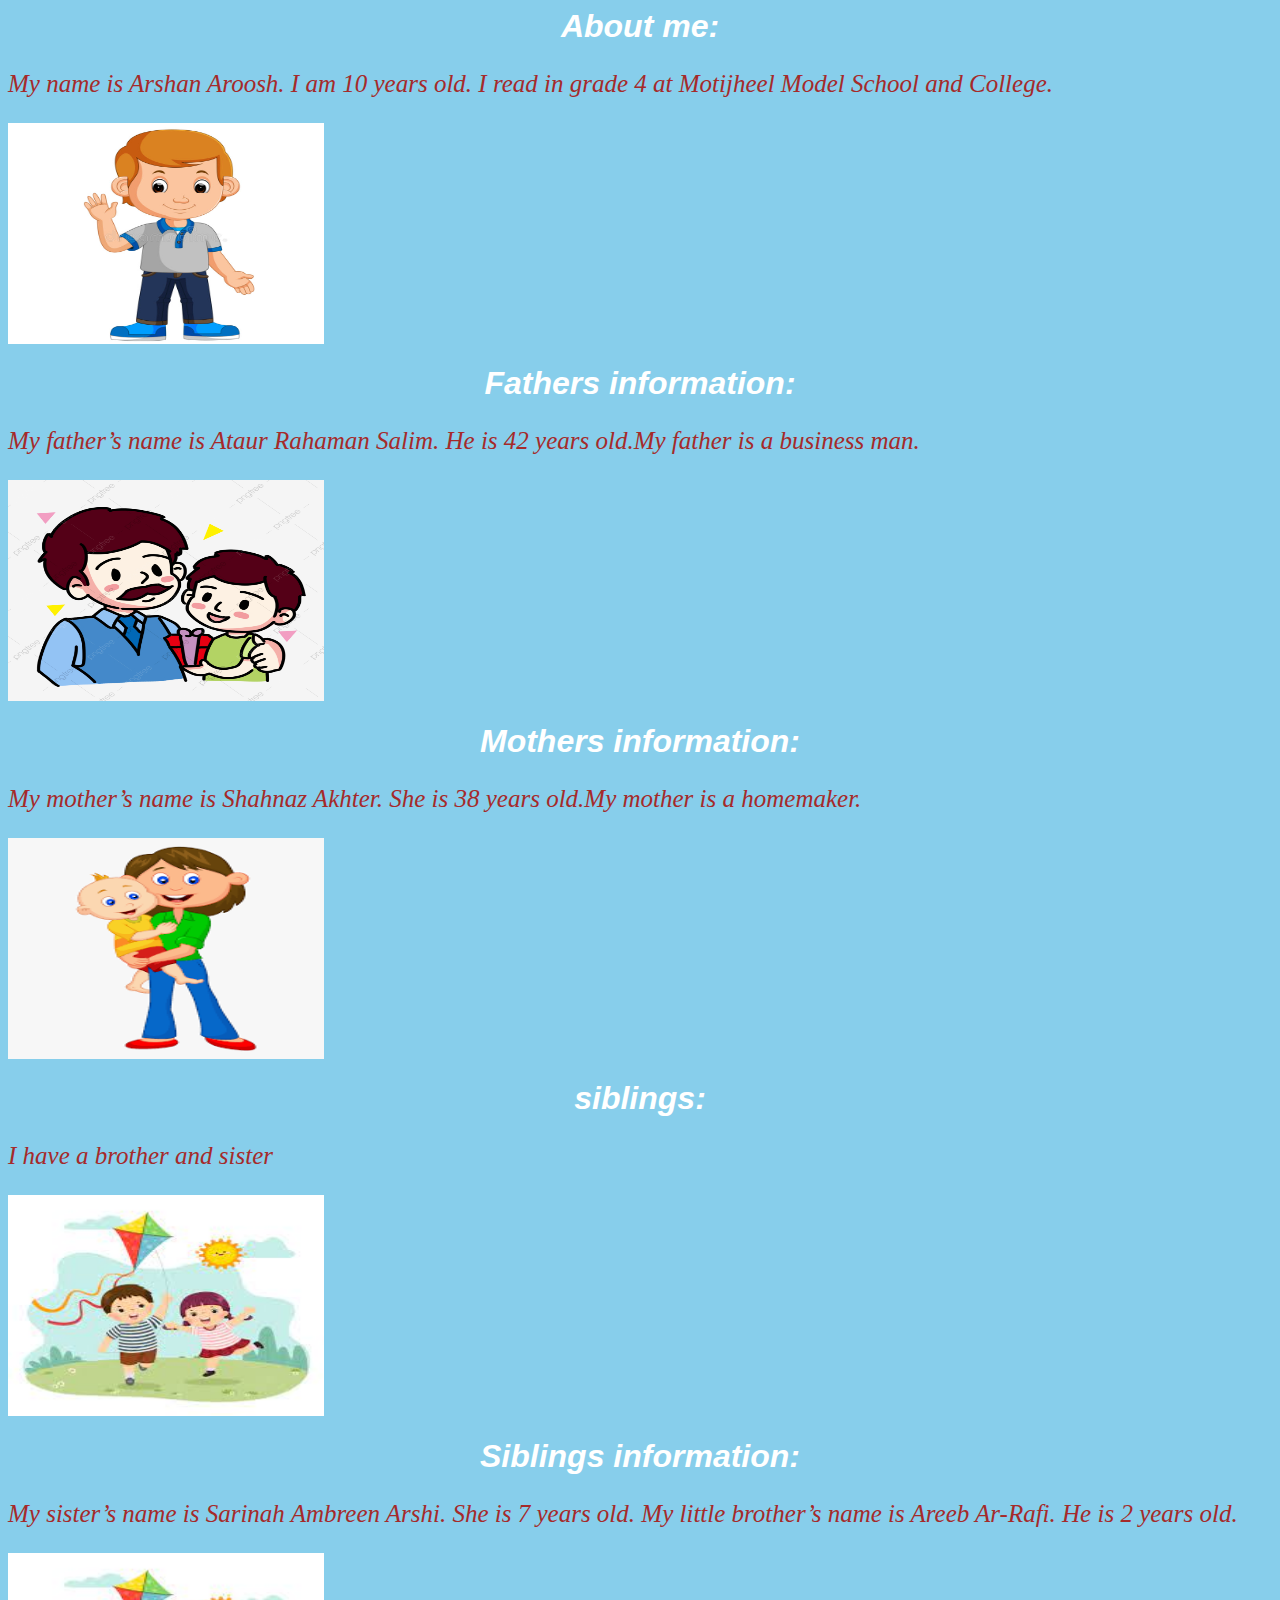
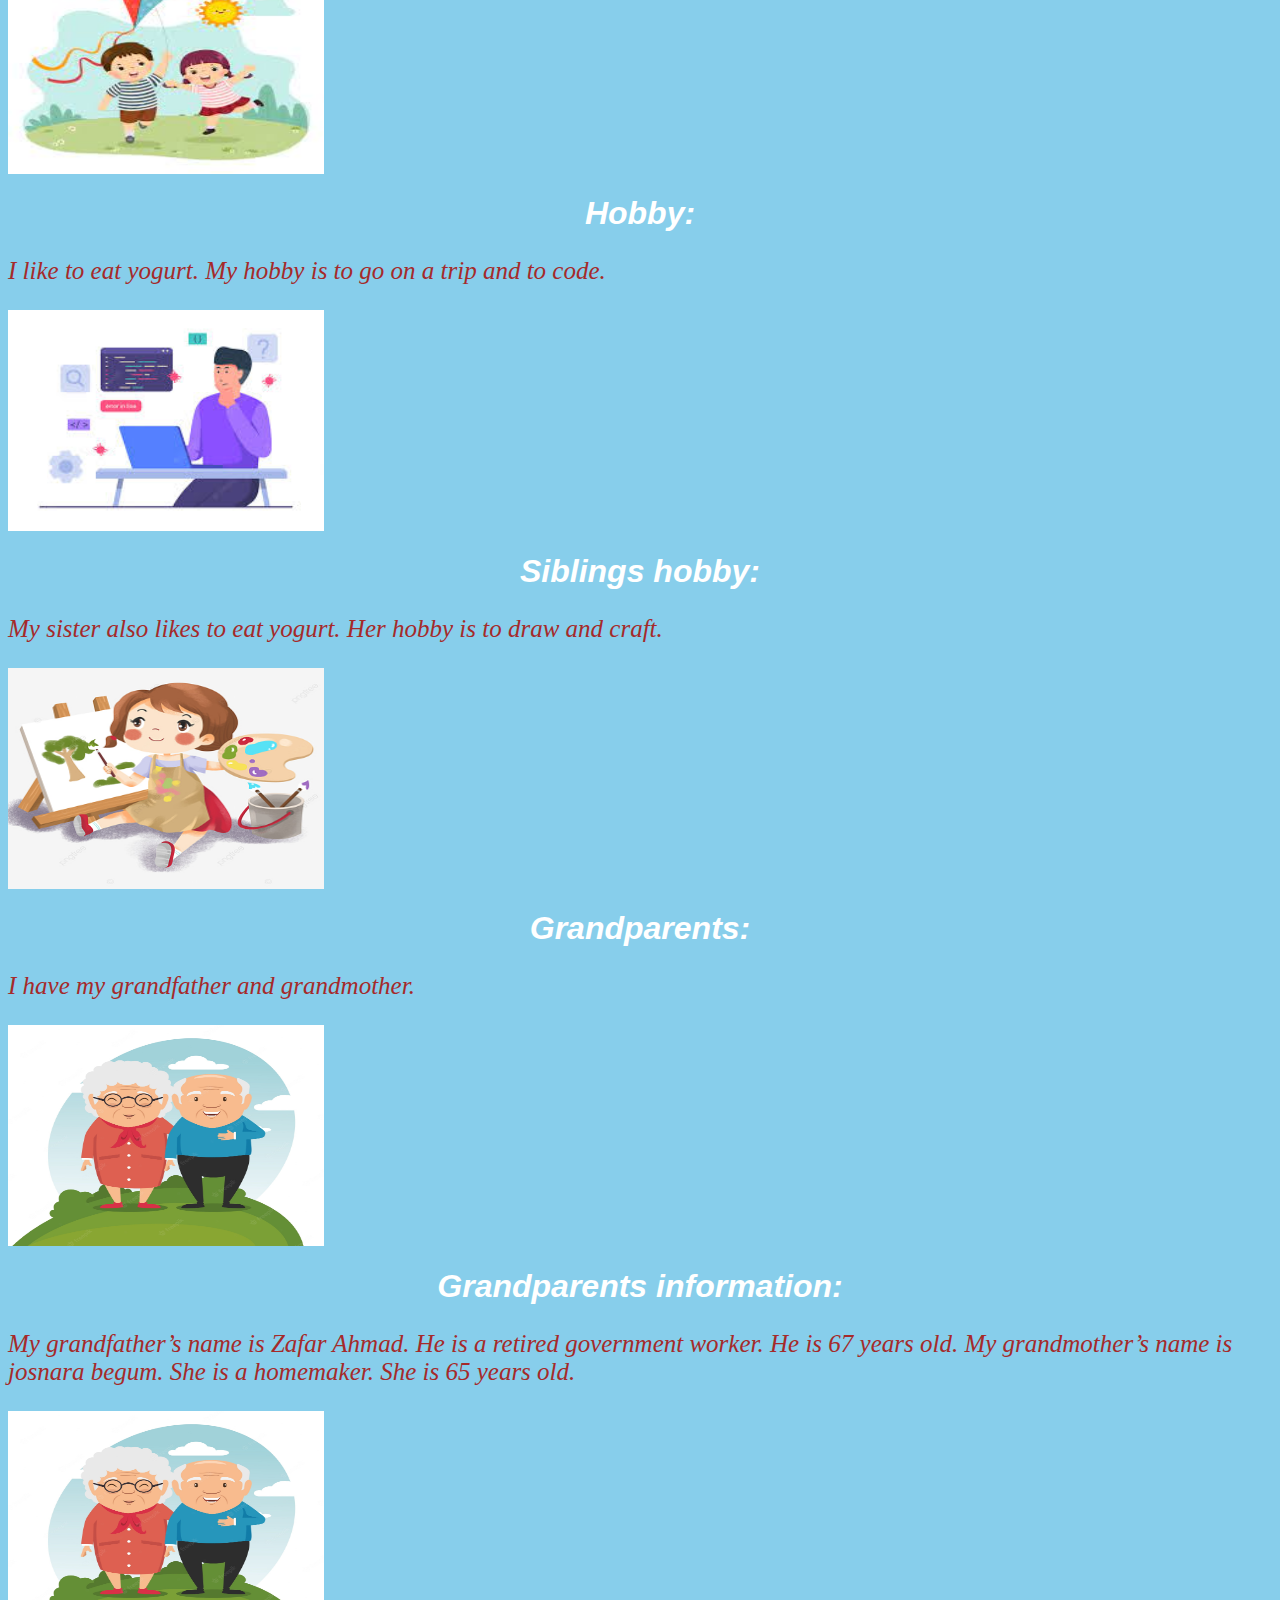
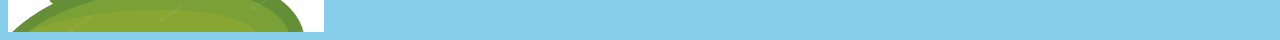
<file: index.html>
<html>
 <head>
    <title>My profile</title>
    <link rel="stylesheet" type="text/css" href="index.css">
    </head>
 <body>
 	 <h1>About me:</h1>

   <p>My name is Arshan Aroosh. I am 10 years old. I read in grade 4 at Motijheel Model School and College.</p>

   
   <img src="boy.jpg">

   <h1>Fathers information:</h1>

   <p>My father’s name is Ataur Rahaman Salim. He is 42 years old.My father is a business man.</p>

   <img src="father.jpg">

   <h1>Mothers information:</h1>

   <p>My mother’s name is Shahnaz Akhter. She is 38 years old.My mother is a homemaker.</p>

   <img src="Mother.png">

   <h1>siblings:</h1>

   <p>I have a brother and sister</p>

   <img src="sibling.jfif">

   <h1>Siblings information:</h1>

   <p>My sister’s name is Sarinah Ambreen Arshi. She is 7 years old. My little brother’s name is Areeb Ar-Rafi. He is 2 years old.</p>

   <img src="sibling.jfif">

   <h1>Hobby:</h1>

   <p>I like to eat yogurt. My hobby is to go on a trip and to code.</p>

   <img src="code.jfif">

   <h1>Siblings hobby:</h1>

   <p>My sister also likes to eat yogurt. Her hobby is to draw and craft.</p>

   <img src="draw.jpg">

   <h1>Grandparents:</h1>

   <p>I have my grandfather and grandmother.</p>

   <img src="grandparets.jpg">

   <h1>Grandparents information:</h1>

   <p>My grandfather’s name is Zafar Ahmad. He is a retired government worker. He is 67 years old. My grandmother’s name is josnara begum. She is a homemaker. She is 65 years old. </p>

   <img src="grandparets.jpg">

 </body>
 </html>
</file>
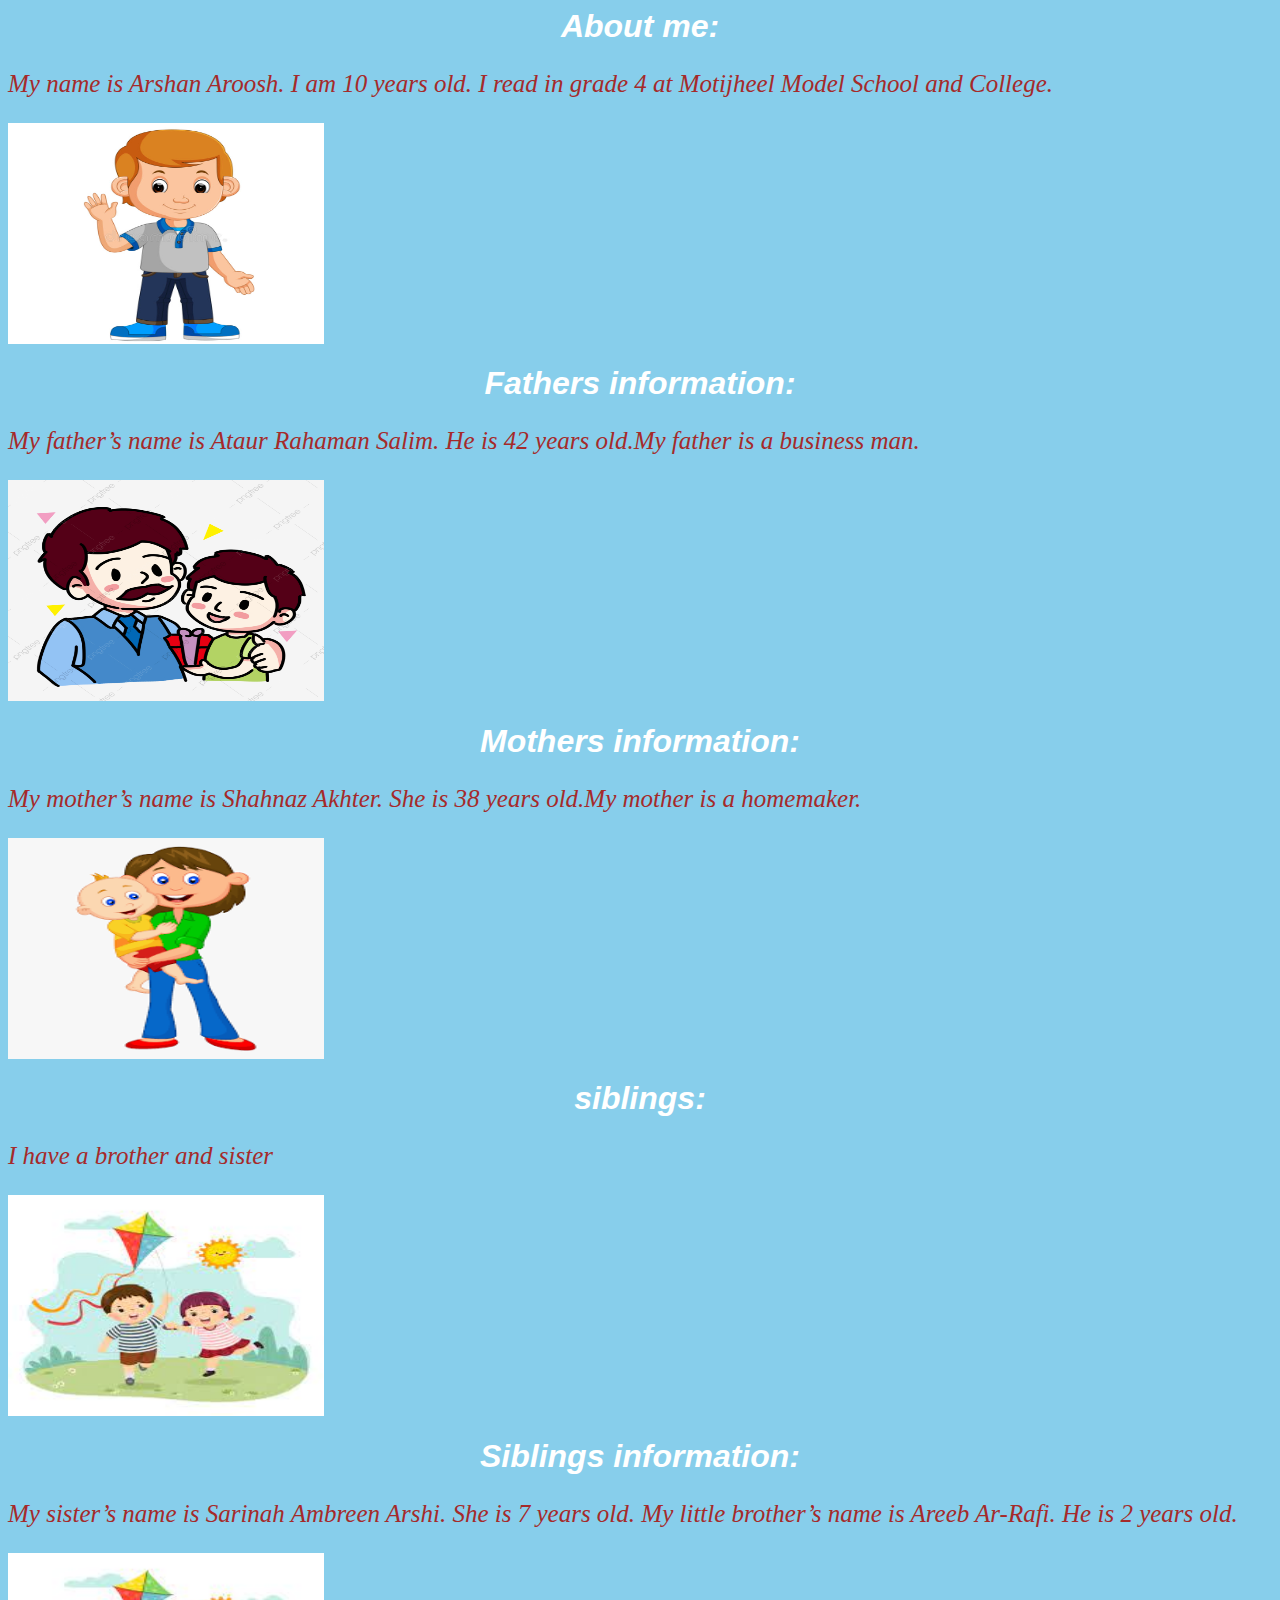
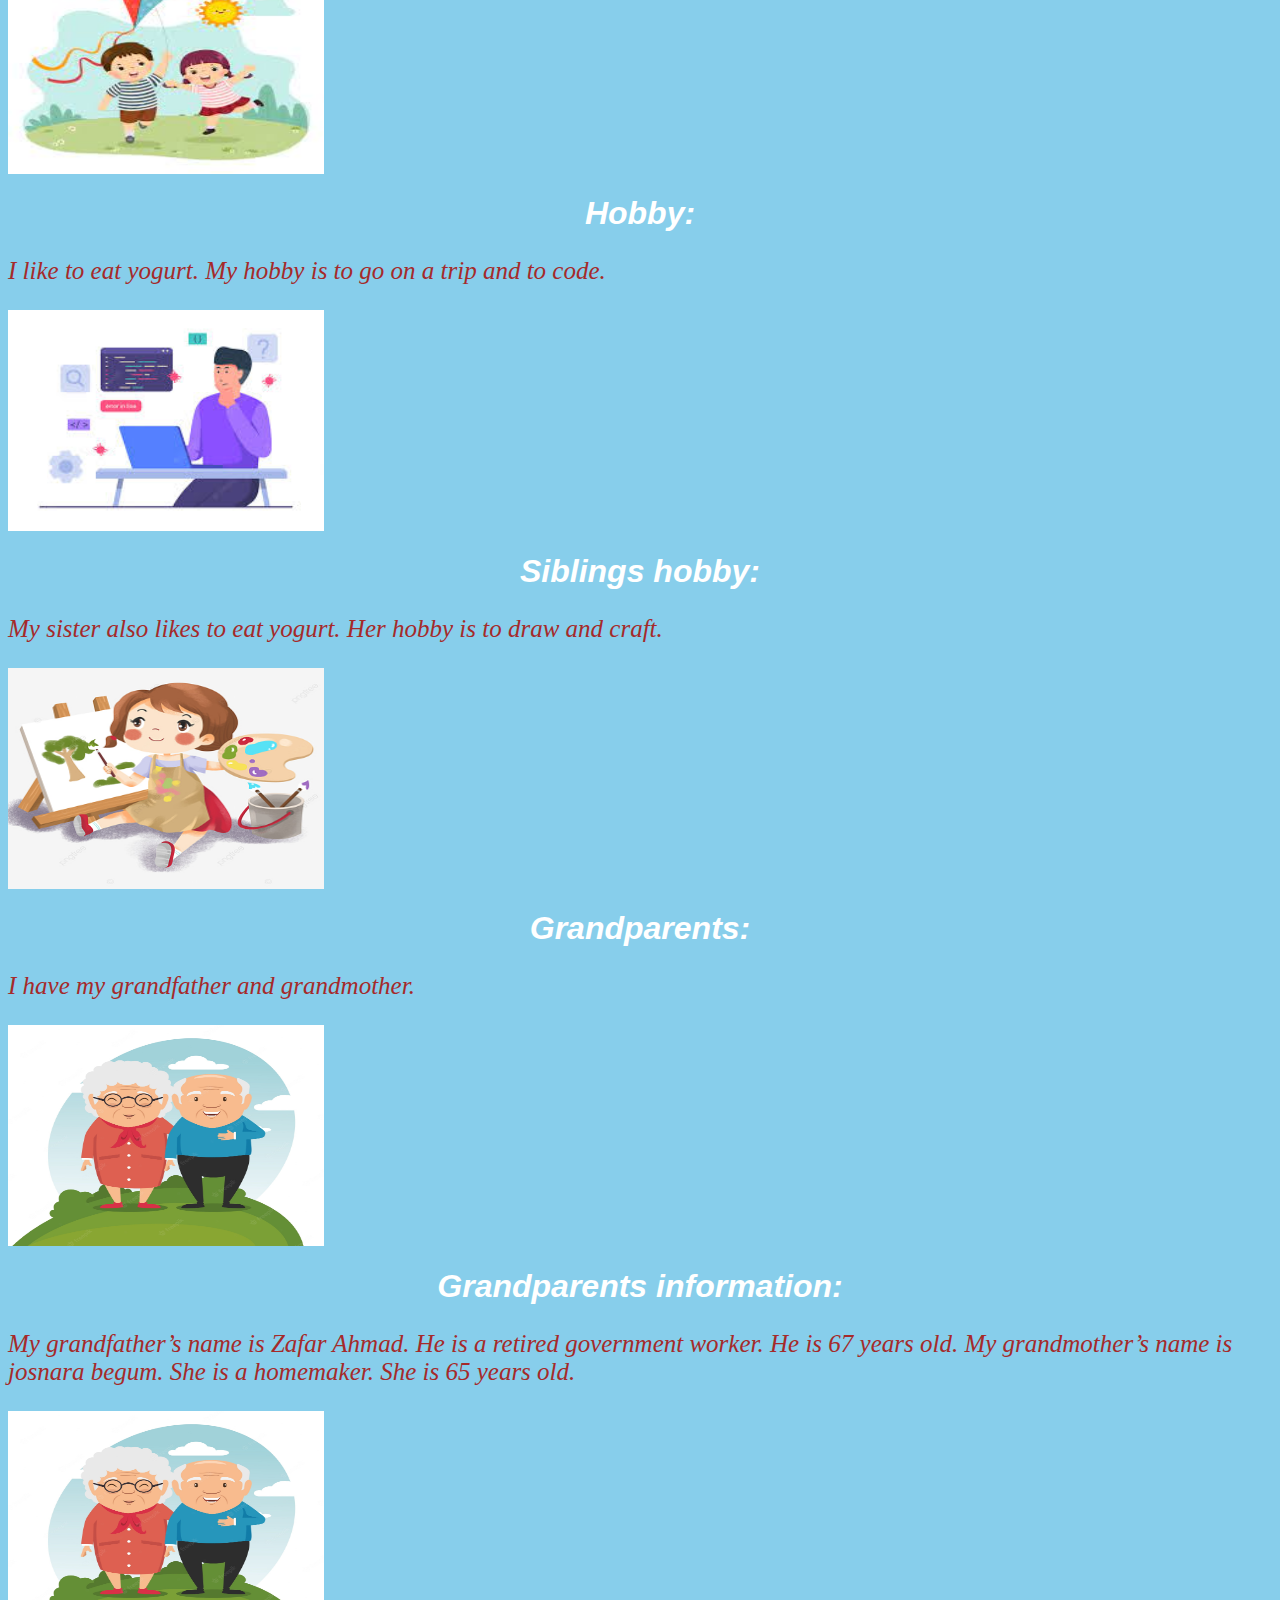
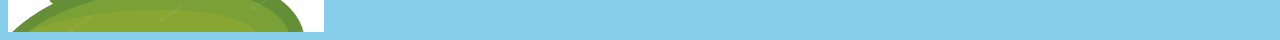
<file: myprofile.html>
<html>
 <head>
    <title>My profile</title>
    <link rel="stylesheet" type="text/css" href="myprofile.css">
    </head>
 <body>
 	 <h1>About me:</h1>

   <p>My name is Arshan Aroosh. I am 10 years old. I read in grade 4 at Motijheel Model School and College.</p>

   
   <img src="boy.jpg">

   <h1>Fathers information:</h1>

   <p>My father’s name is Ataur Rahaman Salim. He is 42 years old.My father is a business man.</p>

   <img src="father.jpg">

   <h1>Mothers information:</h1>

   <p>My mother’s name is Shahnaz Akhter. She is 38 years old.My mother is a homemaker.</p>

   <img src="Mother.png">

   <h1>siblings:</h1>

   <p>I have a brother and sister</p>

   <img src="sibling.jfif">

   <h1>Siblings information:</h1>

   <p>My sister’s name is Sarinah Ambreen Arshi. She is 7 years old. My little brother’s name is Areeb Ar-Rafi. He is 2 years old.</p>

   <img src="sibling.jfif">

   <h1>Hobby:</h1>

   <p>I like to eat yogurt. My hobby is to go on a trip and to code.</p>

   <img src="code.jfif">

   <h1>Siblings hobby:</h1>

   <p>My sister also likes to eat yogurt. Her hobby is to draw and craft.</p>

   <img src="draw.jpg">

   <h1>Grandparents:</h1>

   <p>I have my grandfather and grandmother.</p>

   <img src="grandparets.jpg">

   <h1>Grandparents information:</h1>

   <p>My grandfather’s name is Zafar Ahmad. He is a retired government worker. He is 67 years old. My grandmother’s name is josnara begum. She is a homemaker. She is 65 years old. </p>

   <img src="grandparets.jpg">

 </body>
 </html>
</file>
<file: index.css>
body{
	background: skyblue;
}
h1{
	color: white;
	font-family: sans-serif;
	font-style: italic;
	text-align: center;
}
p{
	font-size: 25px;
	font-family: cursive;
	font-style: italic;
	color: brown;
}
img{
	height: 25%;
	width: 25%;
}
textarea{
	height: 50%;
	width: 50%;
	font-style: 100;
}
</file>
<file: myprofile.css>
body{
	background: skyblue;
}
h1{
	color: white;
	font-family: sans-serif;
	font-style: italic;
	text-align: center;
}
p{
	font-size: 25px;
	font-family: cursive;
	font-style: italic;
	color: brown;
}
img{
	height: 25%;
	width: 25%;
}
textarea{
	height: 50%;
	width: 50%;
	font-style: 100;
}
</file>
